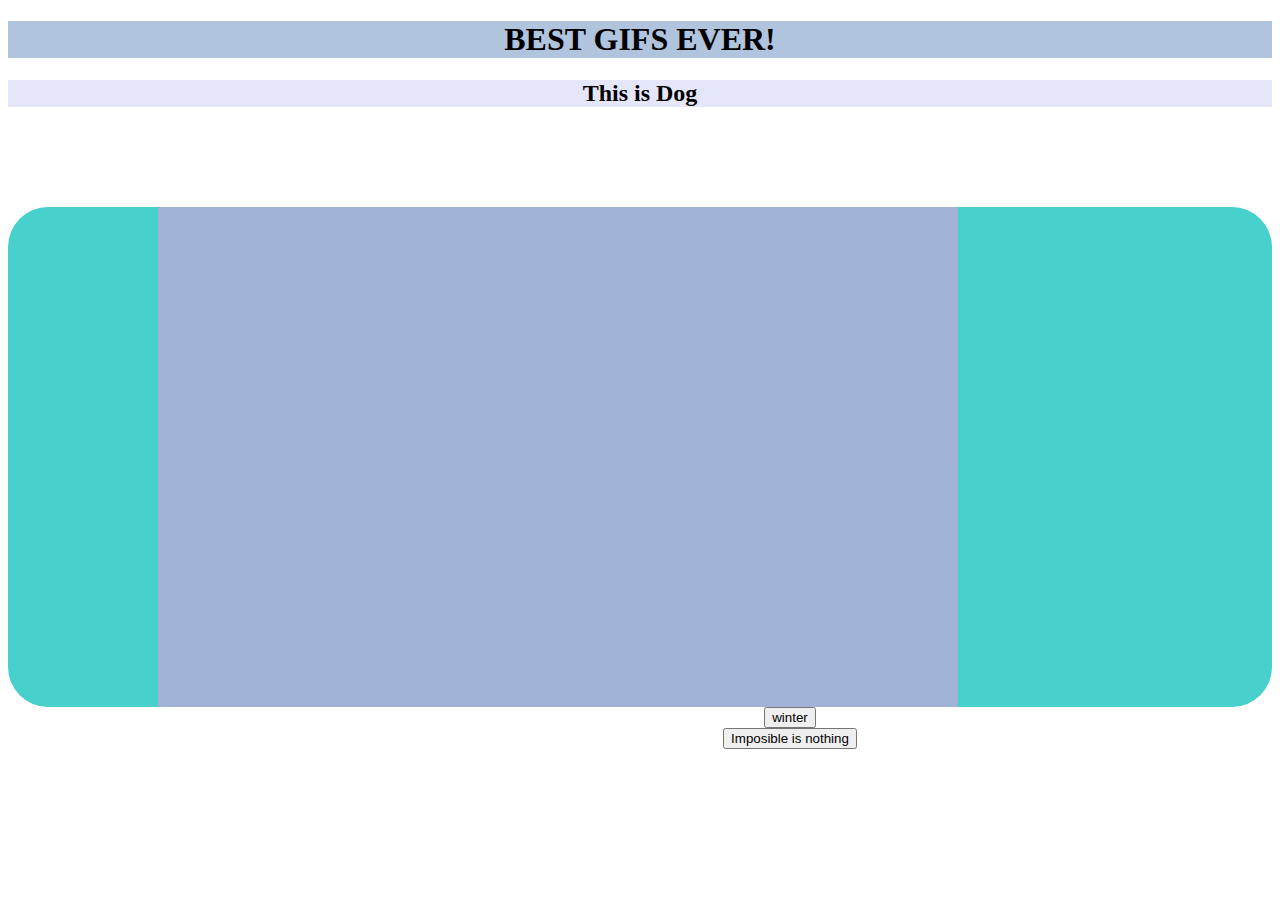
<file: ambar_gutierrez/best-gifs-ever/index.html>
<!DOCTYPE html>
<html>
<head>
	<title>main page</title>
	<!-- LINK TO JQUERY -->
	<script src="https://ajax.googleapis.com/ajax/libs/jquery/3.1.0/jquery.min.js"></script>
	<!-- link server.js -->
	<script src="server.js" type="text/javascript"></script>
	<!-- LINK TO APP.JS -->
	<script src="app.js" type="text/javascript" ></script>
	<!-- LINK TO CSS -->
	<link rel="stylesheet" type="text/css" href="main.css">

</head>
<body>
<!-- headear -->
	<div class="header"><h1>BEST GIFS EVER!</h1></div>
	<!-- tittle -->
	<div class ="tittle"><h2>This is Dog</h2></div>
	<!-- gif -->
	<div class="box">
	<div class = 'gifs'>
		<iframe src="//giphy.com/embed/pSpmpxFxFwDpC" width="480" height="321" frameBorder="0" class="giphy-embed" allowFullScreen></iframe><p>
		<a href="http://giphy.com/gifs/hello-phone-yes-this-is-dog-pSpmpxFxFwDpC"></a></p>
	</div>
	</div>
<!-- links -->
<div class = "bottons">
	<div class='links'>
	<!-- <a href="/"><button>main page</button></a></br> -->
	<a href="/page-2"><button>winter</button></a><br>
	<a href="/page-3"><button>Imposible is nothing</button></a>
	</div>
</div>
</body>
</html>
</file>
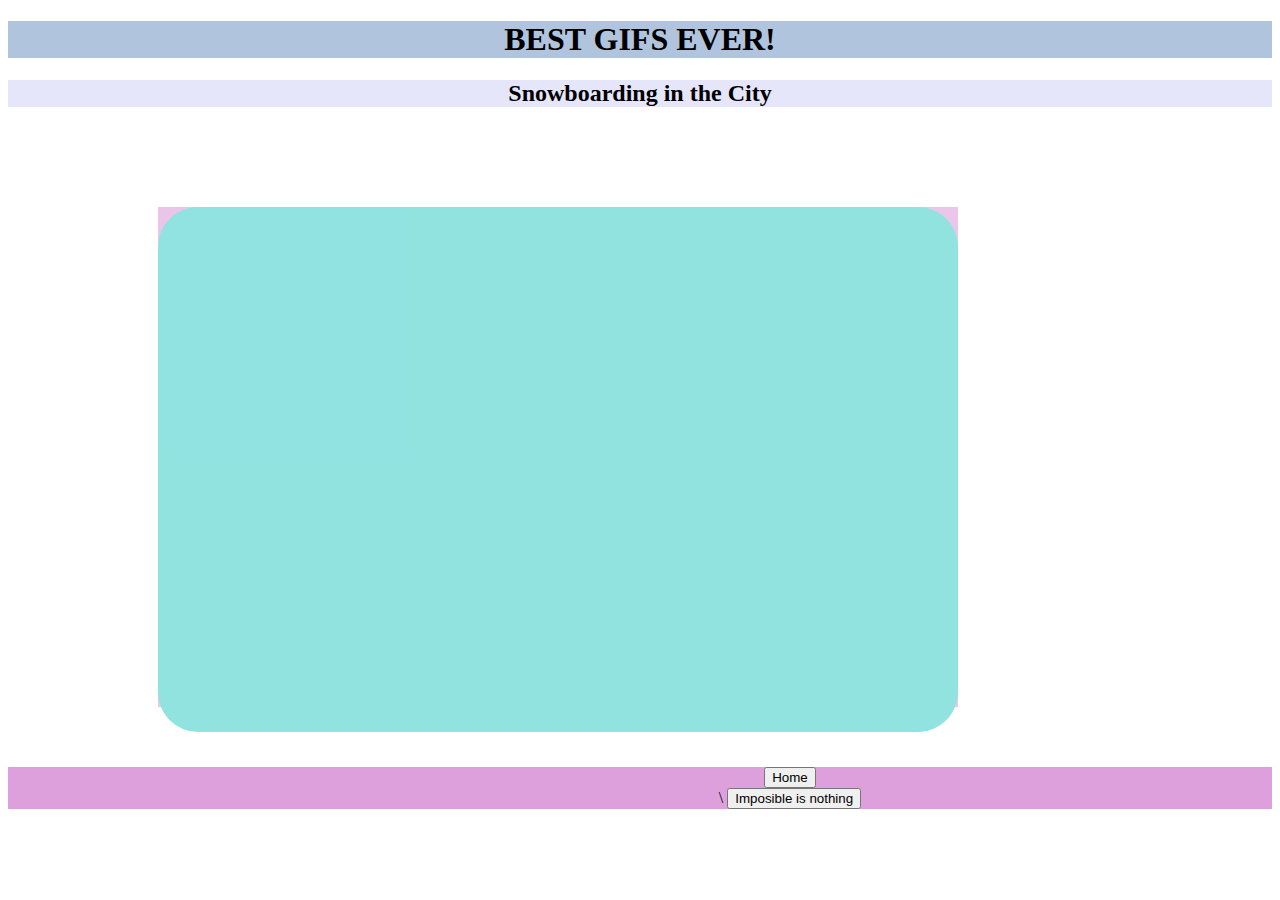
<file: ambar_gutierrez/best-gifs-ever/page-2.html>
<!DOCTYPE html>
<html>
<head>
	<title></title>
	<!-- LINK TO JQUERY -->
	<script src="https://ajax.googleapis.com/ajax/libs/jquery/3.1.0/jquery.min.js"></script>
	<!-- link server.js -->
	<script src="server.js" type="text/javascript"></script>
	<!-- LINK TO APP.JS -->
	<script src="app.js" type="text/javascript" ></script>
	<!-- LINK TO CSS -->
	<link rel="stylesheet" type="text/css" href="main.css">

</head>
<body>
	<div class="header"><h1>BEST GIFS EVER!</h1></div>

	<div class ="tittle"><h2>Snowboarding in the City</h2></div>
	<div class = "gifs">
		<div class="box">
		<iframe src="//giphy.com/embed/rB3LSf4xU6wQU" width="480" height="269" frameBorder="0" class="giphy-embed" allowFullScreen></iframe><p><a href="http://giphy.com/gifs/snow-new-york-snowboarding-rB3LSf4xU6wQU"></a></p>
		</div>
	</div>
<div class="botton">
	<div class="links">
	<a href="/"><button>Home</button></a></br>\
	<!-- <a href="/page-2"><button>winter</button></a><br> -->
	<a href="/page-3"><button>Imposible is nothing</button></a>
	</div>
</div>
</body>
</html>
</file>
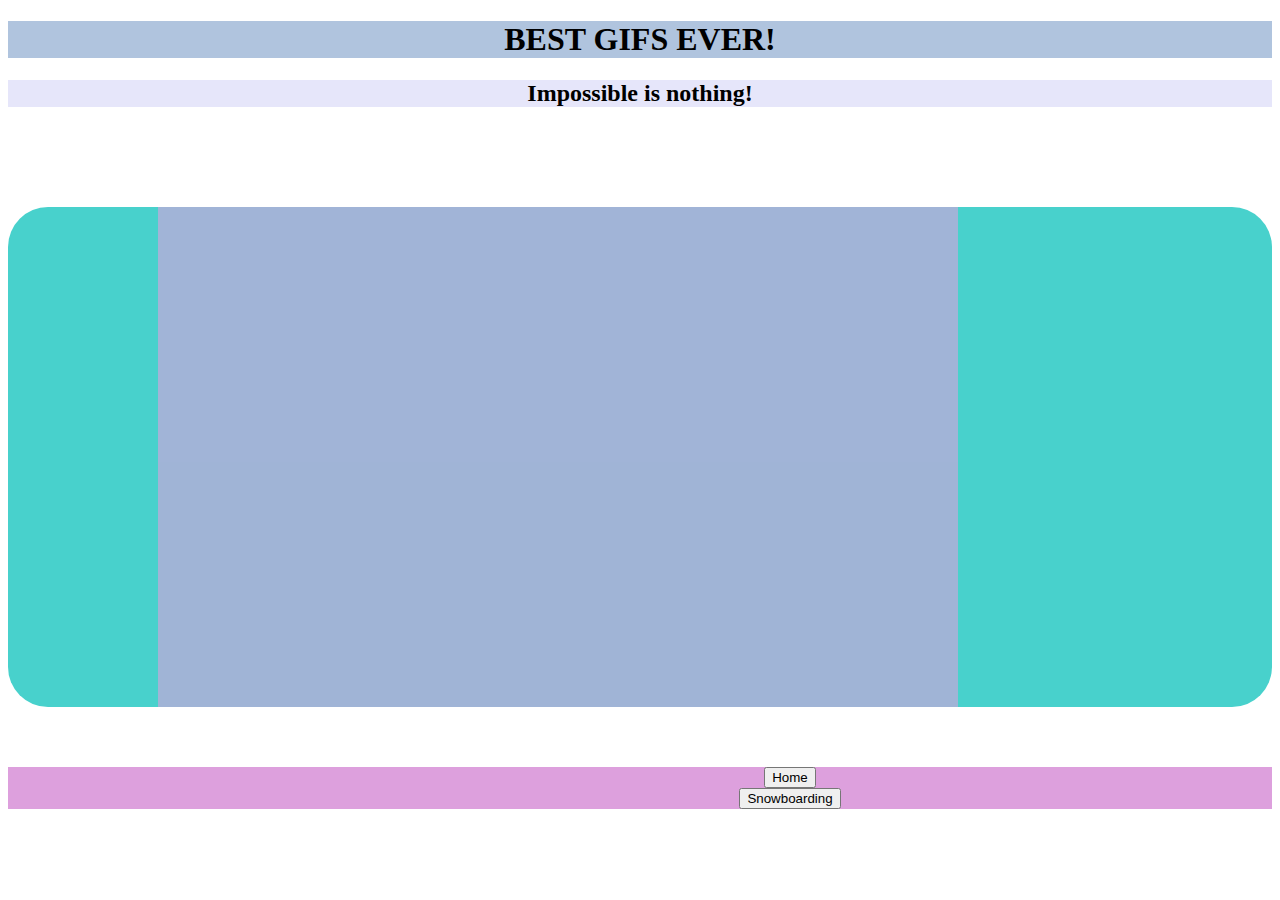
<file: ambar_gutierrez/best-gifs-ever/page-3.html>
<!DOCTYPE html>
<html>
<head>
	<title>page-3</title>
	<!-- LINK TO JQUERY -->
	<script src="https://ajax.googleapis.com/ajax/libs/jquery/3.1.0/jquery.min.js"></script>
	<!-- link server.js -->
	<script src="server.js" type="text/javascript"></script>
	<!-- LINK TO APP.JS -->
	<script src="app.js" type="text/javascript" ></script>
	<!-- LINK TO CSS -->
	<link rel="stylesheet" type="text/css" href="main.css">

</head>
<body>
	<div class="header"><h1>BEST GIFS EVER!</h1></div>
	<div class ="tittle"><h2>Impossible is nothing!</h2></div>
	<div class="box">
	<div class = "gifs">
		<iframe src="//giphy.com/embed/3oEduMCauemnlWCBEI" width="480" height="270" frameBorder="0" class="giphy-embed" allowFullScreen></iframe><p><a href="http://giphy.com/gifs/redbull-3oEduMCauemnlWCBEI"></a></p>
	</div></div>
<div class="botton">
	<div class = "links">
	<a href="/"><button>Home</button></a><br>
	<a href="/page-2"><button>Snowboarding</button></a>
	<!-- <a href="/page-3"><button>Imposible is Nothing</button></a> -->
	</div>
</div>
</body>
</html>
</file>
<file: ambar_gutierrez/best-gifs-ever/main.css>
html, body{
	background-image: url(https://images.unsplash.com/photo-1473133505958-22e46bd69693?ixlib=rb-0.3.5&q=80&fm=jpg&crop=entropy&cs=tinysrgb&s=01ba7de414b55b71c23ca2ef2acf6ad1);
	background-size: 100%;
	background-attachment: fixed;

}
/*
body{
	background-color: 	#4682B4;

}*/
.header{
background-color: #B0C4DE;
text-align: center;
}
.tittle {
	background-color: #E6E6FA;
	text-align: center;
}
/*.box{
	background-color: #DDA0DD;
	margin: 180px 180px 180px 180px;
}*/
.gifs {
	background-color: 	#DDA0DD;
	opacity: 0.6;
	align-self: center;
	width: 800px;
	height: 500px;
	border: 10px;
	margin-left: 150px;
	margin-right: 150px;
}
.giphy-embed{
	align-content: center;
	opacity: 1.6;
	width: 480px;
	height: 321px;
	border: 100px;
	margin: 100px 150px;
	/*allowFullScreen*/
}
.box{
	background-color: #48D1CC;
	margin-top: 100px;
	border-radius: 40px;
	content-align: right;
}
.botton{
	margin-top: 60px;
	background-color: #DDA0DD;
}
.links{
	margin-left: 300px;
	text-align: center; 
}
</file>
